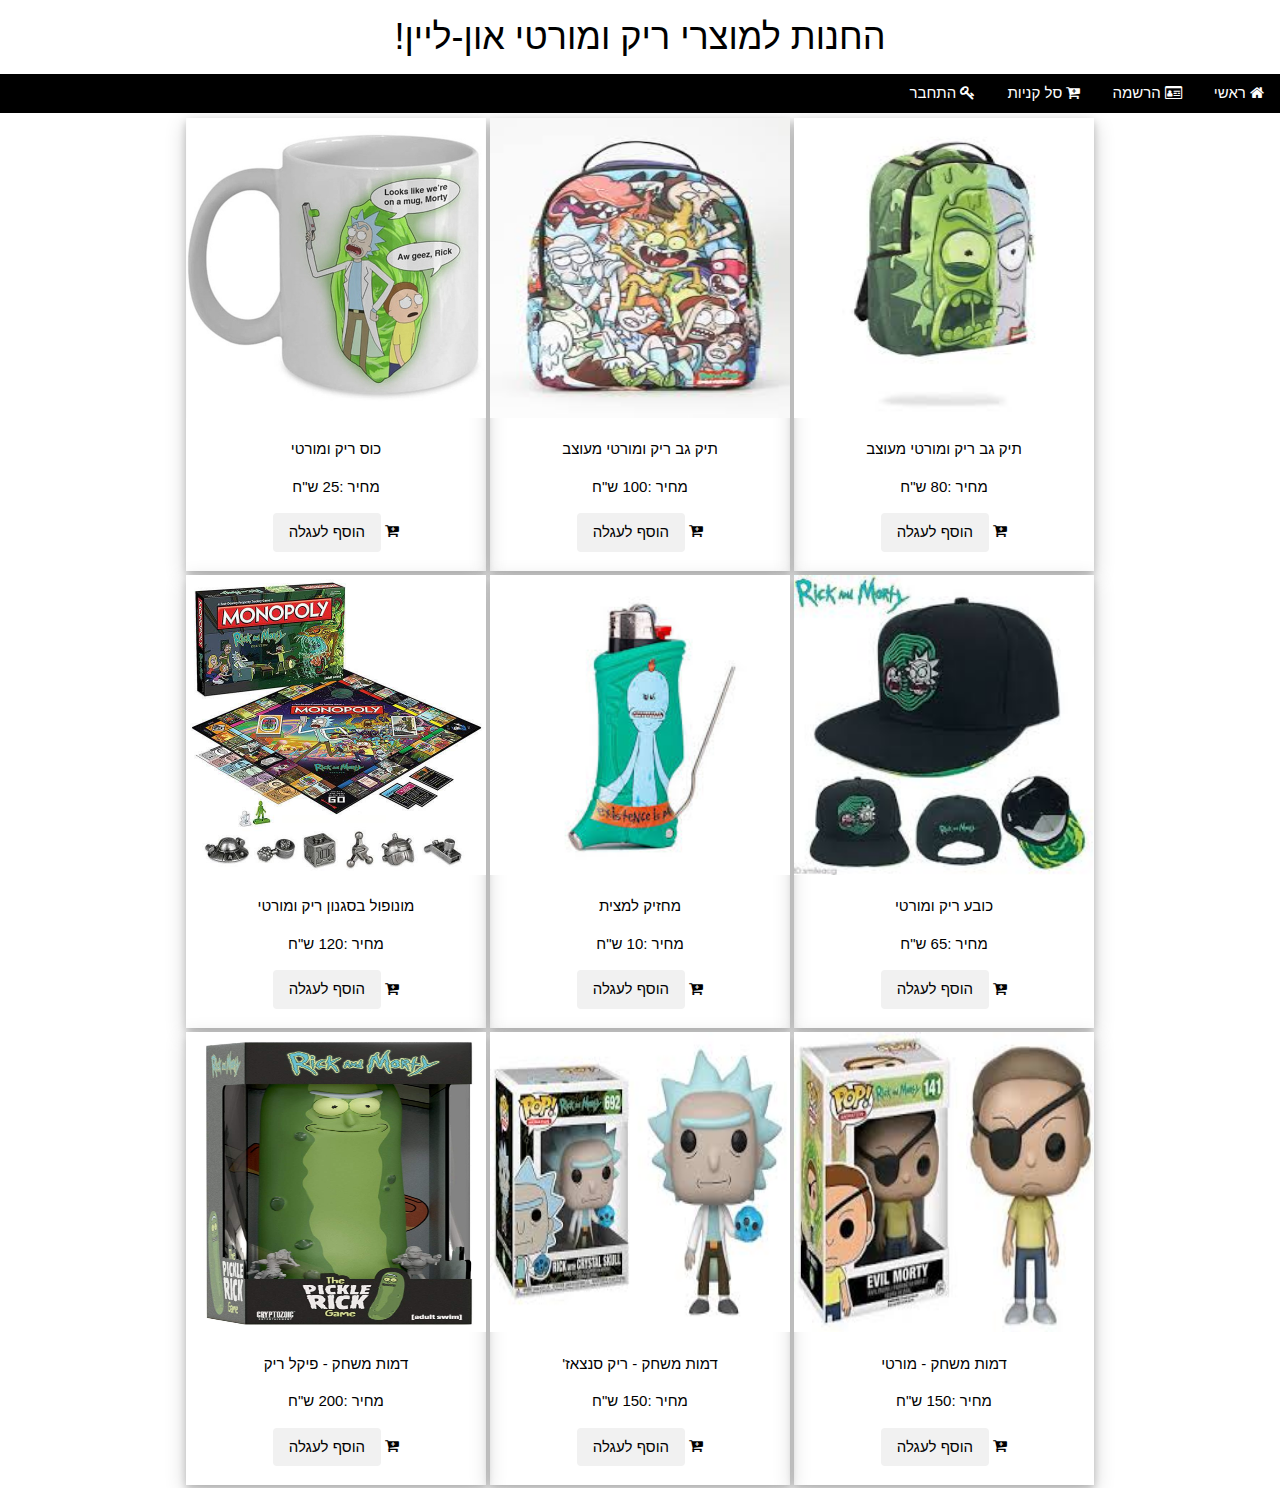
<file: index.html>
<!DOCTYPE html>
<html dir="rtl">
<head>
    <meta charset='utf-8'>
    <meta http-equiv='X-UA-Compatible' content='IE=edge'>
    <title>Shop</title>
    <meta name='viewport' content='width=device-width, initial-scale=1'>
    <link rel='stylesheet' type='text/css' media='screen' href='shop.css'>
    <link rel="stylesheet" href="https://cdnjs.cloudflare.com/ajax/libs/font-awesome/4.7.0/css/font-awesome.min.css">
    
    <script src="https://ajax.googleapis.com/ajax/libs/jquery/3.5.1/jquery.min.js"></script>
    <script src='main.js' class="errormsg"></script>
   
</head>
<body>
    <header>
    <h1>החנות למוצרי ריק ומורטי און-ליין!</h1>
    
    <div class="w3-bar w3-black">
        <a href="index.html" class="w3-bar-item w3-button"><i class="fa fa-home" aria-hidden="true"></i>  ראשי</a>
        <a href="signup.html" class="w3-bar-item w3-button" id='navsignup'><i class="fa fa-id-card-o" aria-hidden="true"></i>  הרשמה</a>
        <a href="cart.html" class="w3-bar-item w3-button"><i class="fa fa-cart-plus" aria-hidden="true"></i>  סל קניות</a>
        <a href="#" class="w3-bar-item w3-button" onclick="showlogin()" id="log"><i class="fa fa-key" aria-hidden="true" onclick="showlogin()"></i>  התחבר</a>
        <span id="fastlogin" class="w3-left w3-padding-4 w3-padding-left"></span>
    </div>
    <div id="loginmsg" class="errormsg"></div>

</header>
<table class="table-center">
    <tr>
        <td>
            <div class="w3-card-4">
                <img src="img/bag.jpeg" alt="bag" class='img-card'></img>
                <div class="w3-container w3-center">
                  <p>תיק גב ריק ומורטי מעוצב</p>
                  <p id='price'>מחיר :80 ש"ח</p>
                  <p>
                      <i class="fa fa-cart-plus" aria-hidden="true"></i>
                      <input type="button" class='w3-button w3-round' value="הוסף לעגלה" onclick="addItem(0)"/>
                    </p>
                </div>
        </td>
        <td>
            <div class="w3-card-4">
                <img src="img/bag2.jpeg" alt="bag2" class='img-card'></img>
                <div class="w3-container w3-center">
                    <p>תיק גב ריק ומורטי מעוצב</p>
                    <p id='price'>מחיר :100 ש"ח</p>
                    <p>
                        <i class="fa fa-cart-plus" aria-hidden="true"></i>
                        <input type="button" class='w3-button w3-round' value="הוסף לעגלה" onclick="addItem(1)"/>
                      </p>
                </div>
        </td>
        <td>
            <div class="w3-card-4">
                <img src="img/cup.jpg" alt="cup" class='img-card'></img>
                <div class="w3-container w3-center">
                    <p>כוס ריק ומורטי </p>
                    <p id='price'>מחיר :25 ש"ח</p>
                    <p>
                        <i class="fa fa-cart-plus" aria-hidden="true"></i>
                        <input type="button" class='w3-button w3-round' value="הוסף לעגלה" onclick="addItem(2)"/>
                      </p>
                </div>
        </td>
    </tr>
    <tr>
        <td>
            <div class="w3-card-4">
                <img src="img/hat.jpeg" alt="hat" class='img-card'></img>
                <div class="w3-container w3-center">
                    <p>כובע ריק ומורטי</p>
                    <p id='price'>מחיר :65 ש"ח</p>
                    <p>
                        <i class="fa fa-cart-plus" aria-hidden="true"></i>
                        <input type="button" class='w3-button w3-round' value="הוסף לעגלה" onclick="addItem(3)"/>
                      </p>
                </div>
        </td>
        <td>
            <div class="w3-card-4">
                <img src="img/lighter-case.jpeg" alt="lighter-case" class='img-card'></img>
                <div class="w3-container w3-center">
                    <p>מחזיק למצית</p>
                    <p id='price'>מחיר :10 ש"ח</p>
                    <p>
                        <i class="fa fa-cart-plus" aria-hidden="true"></i>
                        <input type="button" class='w3-button w3-round' value="הוסף לעגלה" onclick="addItem(4)"/>
                      </p>
                </div>
        </td>
        <td>
            <div class="w3-card-4">
                <img src="img/monopol.jpg" alt="monopol" class='img-card'></img>
                <div class="w3-container w3-center">
                    <p>מונופול בסגנון ריק ומורטי</p>
                    <p id='price'>מחיר :120 ש"ח</p>
                    <p>
                        <i class="fa fa-cart-plus" aria-hidden="true"></i>
                        <input type="button" class='w3-button w3-round' value="הוסף לעגלה" onclick="addItem(5)"/>
                      </p>
                </div>
        </td>
    </tr>
    <tr>
        <td>
            <div class="w3-card-4">
                <img src="img/morty-figuer.jpeg" alt="morty" class='img-card'></img>
                <div class="w3-container w3-center">
                    <p>דמות משחק - מורטי</p>
                    <p id='price'>מחיר :150 ש"ח</p>
                    <p>
                        <i class="fa fa-cart-plus" aria-hidden="true"></i>
                        <input type="button" class='w3-button w3-round' value="הוסף לעגלה" onclick="addItem(6)" />
                      </p>
                   
                </div>
        </td>
        <td>
            <div class="w3-card-4">
                <img src="img/rick-figure.jpeg" alt="rick" class='img-card'></img>
                <div class="w3-container w3-center">
                    <p>דמות משחק - ריק סנצאז'</p>
                    <p id='price'>מחיר :150 ש"ח</p>
                    <p>
                        <i class="fa fa-cart-plus" aria-hidden="true"></i>
                        <input type="button" class='w3-button w3-round' value="הוסף לעגלה" onclick="addItem(7)" />
                      </p>
                </div>
        </td>
        <td>
            <div class="w3-card-4"> 
                <img src="img/pickle-rick-game.jpg" alt="pickle-rick" class='img-card'></img>
                <div class="w3-container w3-center">
                    <p>דמות משחק - פיקל ריק</p>
                    <p id='price'>מחיר :200 ש"ח</p>
                    <p>
                        <i class="fa fa-cart-plus" aria-hidden="true"></i>
                        <input type="button" class='w3-button w3-round' value="הוסף לעגלה" onclick="addItem(8)" />
                      </p>
                </div>
        </td>
    </tr>
</table>


</body>
</html>
</file>
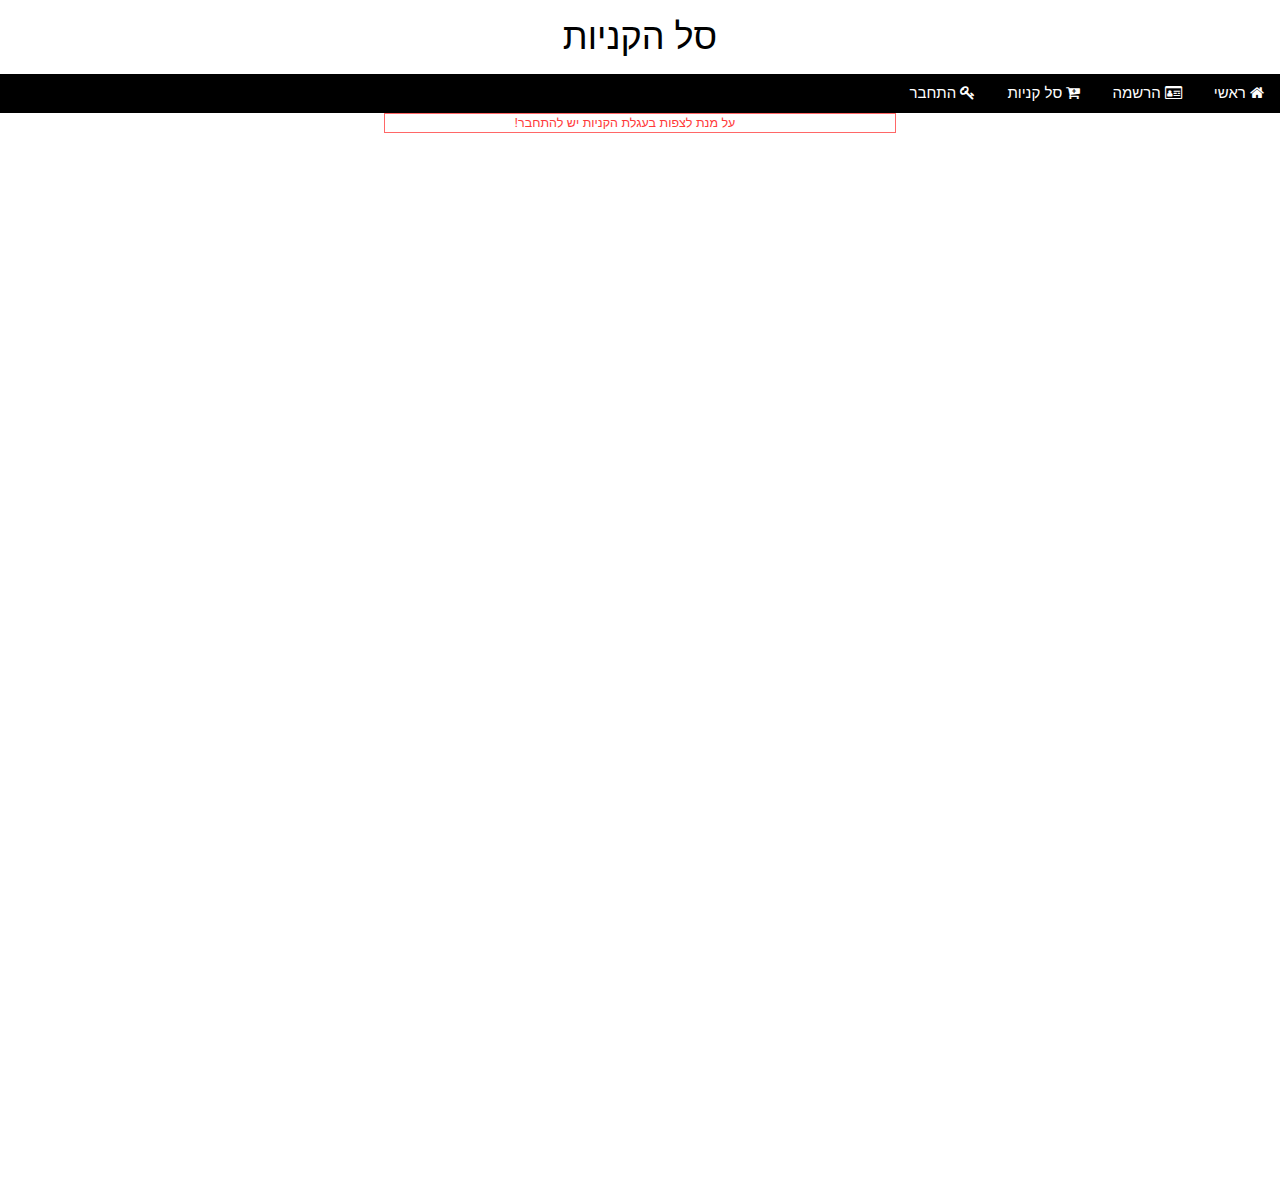
<file: cart.html>
<!DOCTYPE html>
<html dir="rtl">
<head>
    <meta charset='utf-8'>
    <meta http-equiv='X-UA-Compatible' content='IE=edge'>
    <title>Shop</title>
    <meta name='viewport' content='width=device-width, initial-scale=1'>
    <link rel='stylesheet' type='text/css' media='screen' href='shop.css'>
    <link rel="stylesheet" href="https://cdnjs.cloudflare.com/ajax/libs/font-awesome/4.7.0/css/font-awesome.min.css">
    
    <script src="https://ajax.googleapis.com/ajax/libs/jquery/3.5.1/jquery.min.js"></script>
    <script src='main.js'></script>
   
</head>
<body>
    <header>
    <h1>סל הקניות</h1>
    
    <div class="w3-bar w3-black">
        <a href="index.html" class="w3-bar-item w3-button"><i class="fa fa-home" aria-hidden="true"></i>  ראשי</a>
        <a href="signup.html" class="w3-bar-item w3-button" id='navsignup'><i class="fa fa-id-card-o" aria-hidden="true"></i>  הרשמה</a>
        <a href="cart.html" class="w3-bar-item w3-button"><i class="fa fa-cart-plus" aria-hidden="true"></i>  סל קניות</a>
        <a href="#" class="w3-bar-item w3-button" onclick="showlogin()" id="log"><i class="fa fa-key" aria-hidden="true" onclick="showlogin()"></i>  התחבר</a>
        <span id="fastlogin" class="w3-left w3-padding-4 w3-padding-left"></span>
    </div>
    <div id="loginmsg" class="errormsg"></div>
</header>



<aside style="width:35%;" class='w3-right'>
    <div id="myProductsDiv" style="overflow-y:scroll; visibility:hidden;height:600px">

    </div>
</aside>


<section style="width:65%" class="w3-left">
    <div style="overflow-y:scroll; visibility:hidden;height:600px" id="productsDiv">
       
        <table id="productsTable" class="table-center">
            <tr>
                <td>
                    <div class="w3-card-4">
                        <img src="img/bag.jpeg" alt="bag" class='mini-img-card'></img>
                        <div class="w3-container w3-center">
                          <p>תיק גב ריק ומורטי מעוצב</p>
                          <p id='price'>מחיר :80 ש"ח</p>
                          <p>
                              <i class="fa fa-cart-plus" aria-hidden="true"></i>
                              <input type="button" class='w3-button w3-round' value="הוסף לעגלה"  onclick="addItem(0)"/>
                            </p>
                        </div>
                </td>
                <td>
                    <div class="w3-card-4">
                        <img src="img/bag2.jpeg" alt="bag2" class='mini-img-card'></img>
                        <div class="w3-container w3-center">
                            <p>תיק גב ריק ומורטי מעוצב</p>
                            <p id='price'>מחיר :100 ש"ח</p>
                            <p>
                                <i class="fa fa-cart-plus" aria-hidden="true"></i>
                                <input type="button" class='w3-button w3-round' value="הוסף לעגלה" onclick="addItem(1)" />
                              </p>
                        </div>
                </td>
                <td>
                    <div class="w3-card-4">
                        <img src="img/cup.jpg" alt="cup" class='mini-img-card'></img>
                        <div class="w3-container w3-center">
                            <p>כוס ריק ומורטי </p>
                            <p id='price'>מחיר :25 ש"ח</p>
                            <p>
                                <i class="fa fa-cart-plus" aria-hidden="true"></i>
                                <input type="button" class='w3-button w3-round' value="הוסף לעגלה" onclick="addItem(2)"/>
                              </p>
                        </div>
                </td>
            </tr>
            <tr>
                <td>
                    <div class="w3-card-4">
                        <img src="img/hat.jpeg" alt="hat" class='mini-img-card'></img>
                        <div class="w3-container w3-center">
                            <p>כובע ריק ומורטי</p>
                            <p id='price'>מחיר :65 ש"ח</p>
                            <p>
                                <i class="fa fa-cart-plus" aria-hidden="true"></i>
                                <input type="button" class='w3-button w3-round' value="הוסף לעגלה" onclick="addItem(3)"/>
                              </p>
                        </div>
                </td>
                <td>
                    <div class="w3-card-4">
                        <img src="img/lighter-case.jpeg" alt="lighter-case" class='mini-img-card'></img>
                        <div class="w3-container w3-center">
                            <p>מחזיק למצית</p>
                            <p id='price'>מחיר :10 ש"ח</p>
                            <p>
                                <i class="fa fa-cart-plus" aria-hidden="true"></i>
                                <input type="button" class='w3-button w3-round' value="הוסף לעגלה" onclick="addItem(4)" />
                              </p>
                        </div>
                </td>
                <td>
                    <div class="w3-card-4">
                        <img src="img/monopol.jpg" alt="monopol" class='mini-img-card'></img>
                        <div class="w3-container w3-center">
                            <p>מונופול בסגנון ריק ומורטי</p>
                            <p id='price'>מחיר :120 ש"ח</p>
                            <p>
                                <i class="fa fa-cart-plus" aria-hidden="true"></i>
                                <input type="button" class='w3-button w3-round' value="הוסף לעגלה" onclick="addItem(5)" />
                              </p>
                        </div>
                </td>
            </tr>
            <tr>
                <td>
                    <div class="w3-card-4">
                        <img src="img/morty-figuer.jpeg" alt="morty" class='mini-img-card'></img>
                        <div class="w3-container w3-center">
                            <p>דמות משחק - מורטי</p>
                            <p id='price'>מחיר :150 ש"ח</p>
                            <p>
                                <i class="fa fa-cart-plus" aria-hidden="true"></i>
                                <input type="button" class='w3-button w3-round' value="הוסף לעגלה" onclick="addItem(6)" />
                              </p>
                           
                        </div>
                </td>
                <td>
                    <div class="w3-card-4">
                        <img src="img/rick-figure.jpeg" alt="rick" class='mini-img-card'></img>
                        <div class="w3-container w3-center">
                            <p>דמות משחק - ריק סנצאז'</p>
                            <p id='price'>מחיר :150 ש"ח</p>
                            <p>
                                <i class="fa fa-cart-plus" aria-hidden="true"></i>
                                <input type="button" class='w3-button w3-round' value="הוסף לעגלה" onclick="addItem(7)"/>
                              </p>
                        </div>
                </td>
                <td>
                    <div class="w3-card-4"> 
                        <img src="img/pickle-rick-game.jpg" alt="pickle-rick" class='mini-img-card'></img>
                        <div class="w3-container w3-center">
                            <p>דמות משחק - פיקל ריק</p>
                            <p id='price'>מחיר :200 ש"ח</p>
                            <p>
                                <i class="fa fa-cart-plus" aria-hidden="true"></i>
                                <input type="button" class='w3-button w3-round' value="הוסף לעגלה" onclick="addItem(8)" />
                              </p>
                        </div>
                </td>
            </tr>
        </table>
    </div>
    
</section>

<footer class="w3-container-buttomright">
    <div style="display:inline-flex;visibility: hidden;" id="footerpay">

<!-- pay-->
<div id="paymsg" class="errormsg" style="padding-top: 10px;"></div>
<table class="w3-table-all">
    <tr>
        <td colspan="2" style="text-align: center; font-style:oblique;font-size: large;"><b>הזן פרטים</b></td>
    </tr>
    <tr>
        <td>
            מספר כרטיס:
        </td>
        <td> 
            <input type="number" id="cardnum" class="w3-input">
        </td>
    </tr>
    <tr>
        <td>
            מספר ת"ז של בעל הכרטיס:
        </td>
        <td> 
            <input type="number" id="numid" class="w3-input">
        </td>
    </tr>
    <tr>
    <td>
        תאריך תפוגה:
    </td>
    <td>
        <input type="date" id="date" class="w3-input">
    </td>
</tr>
<tr>
    <td>
        שלוש ספרות בגב הכרטיס:
    </td>
    <td>
        <input type="number" id="backcard" class="w3-input">
    </td>
</tr>
<tr>
    <td>
        מספר טלפון:
    </td>
    <td id="phone">
        <input type="number" id="phonenum" class="w3-input">
    </td>
</tr>
<tr>
    <td>
        הסכום לתשלום:
    </td>
    <th id="showamont">
       
    </th>
</tr>
<tr>
    <td colspan="2" style="text-align: center;" class="td-border">
        <input type="button" onclick="pay()"  value="בצע תשלום" class="w3-button w3-white w3-border w3-round" >
    </td>
</tr>
</table>
    </div>
</footer>

</body>
</html>
</file>
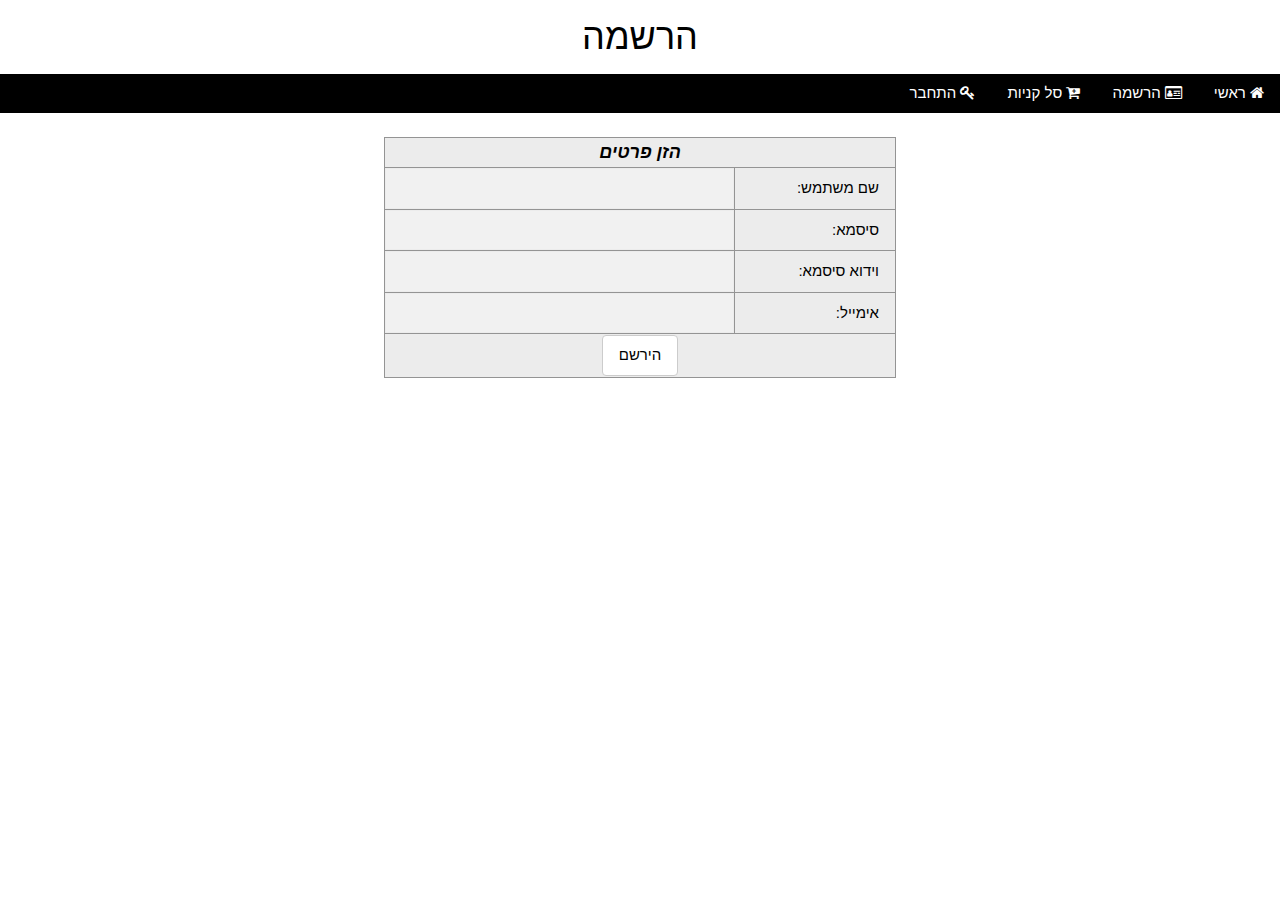
<file: signup.html>
<!DOCTYPE html>
<html dir="rtl">
<head>
    <meta charset='utf-8'>
    <meta http-equiv='X-UA-Compatible' content='IE=edge'>
    <title>Shop</title>
    <meta name='viewport' content='width=device-width, initial-scale=1'>
    <link rel='stylesheet' type='text/css' media='screen' href='shop.css'>
    <link rel="stylesheet" href="https://cdnjs.cloudflare.com/ajax/libs/font-awesome/4.7.0/css/font-awesome.min.css">
    
    <script src="https://ajax.googleapis.com/ajax/libs/jquery/3.5.1/jquery.min.js"></script>
    <script src='main.js'></script>
   
</head>
<body>
    <header>
    <h1>הרשמה</h1>
    
    <div class="w3-bar w3-black">
        <a href="index.html" class="w3-bar-item w3-button"><i class="fa fa-home" aria-hidden="true"></i>  ראשי</a>
        <a href="signup.html" class="w3-bar-item w3-button"><i class="fa fa-id-card-o" aria-hidden="true"></i>  הרשמה</a>
        <a href="cart.html" class="w3-bar-item w3-button"><i class="fa fa-cart-plus" aria-hidden="true"></i>  סל קניות</a>
        <a href="#" class="w3-bar-item w3-button" onclick="showlogin()" id="log"><i class="fa fa-key" aria-hidden="true" onclick="showlogin()"></i>  התחבר</a>
        <span id="fastlogin" class="w3-left w3-padding-4 w3-padding-left"></span>
    </div>
    <div id="loginmsg" class="errormsg"></div>
</header>
    <br />
<!-- Sign up table-->
    <table class="signup">
        <tr>
            <td colspan="2" style="text-align: center; font-style:oblique;font-size: large;" class="td-border"><b>הזן פרטים</b></td>
        </tr>
        <tr>
            <td class="td-border w3-padding-right">
                שם משתמש:
            </td>
            <td class="td-border"> 
                <input type="text" id="username" class="w3-input">
            </td>
        </tr>
        <tr>
        <td class="td-border w3-padding-right">
            סיסמא:
        </td>
        <td class="td-border ">
            <input type="password" id="password" class="w3-input">
        </td>
    </tr>
    <tr>
        <td class="td-border w3-padding-right">
            וידוא סיסמא:
        </td>
        <td class="td-border">
            <input type="password" id="checkpassword" class="w3-input">
        </td>
    </tr>
    <tr>
        <td class="td-border w3-padding-right">
            אימייל:
        </td>
        <td class="td-border ">
            <input type="email" id="emailAdd" class="w3-input">
        </td>
    </tr>
    <tr>
        <td colspan="2" style="text-align: center;" class="td-border">
            <input type="button" onclick="signUp()" id="signbtn" value="הירשם" class="w3-button w3-white w3-border w3-round" >
        </td>
    </tr>
    </table>
    
    <br />
    <div id="signupmsg" class="errormsg"></div>

    
    </body>
    </html>
</file>
<file: shop.css>
.price{font-style: italic;}
.img-card{width:300px;height:300px; text-align: center;}
.mini-img-card{width:100px;height:100px; text-align: center;}
#myProductsTable td img{width:30px;height:30x; text-align: center; }
h1 {text-align: center;}

/* Full-width input fields */
input[type=text], input[type=password],input[type=email] {
    display: inline-block;
    border: none;
    background: #f1f1f1;
  }
  
  input[type=text]:focus, input[type=password]:focus ,input[type=email]:focus{
    background-color: #ddd;
    outline: none;
  }
  
  hr {
    border: 1px solid #f1f1f1;
    margin-bottom: 25px;
  } 
  
  /* Set a style for all buttons */
  button {
    background-color: #4CAF50;
    color: white;
    padding: 8px 16px;
    margin: 8px 0;
    border: 1px solid;
    border-color: #444;
    cursor: pointer;
    width: 100%;
    opacity: 0.9;
  }
  
  button:hover {
    opacity:1;
  }

  .errormsg {visibility: hidden;font-size: smaller; color: rgb(255, 57, 57);padding-right: 30px; width:40%;margin-left: auto;margin-right: auto; margin-top: auto; border: 1px solid rgb(255, 103, 103)}
  .signup{border-collapse:collapse;border-spacing:1;width:40%;display:table; text-align: right;  margin-left: auto; margin-right: auto;border:1px solid #444;background-color: #ececec;}
  .table-center {  margin-left: auto;margin-right: auto; margin-top: auto;}
  .td-border {border:1px solid rgb(148, 148, 148) }
/*---------------------------------------------------------------------------------------/
/ start w3.css 
/---------------------------------------------------------------------------------------*/

/* W3.CSS 2.99 Mar 2017 by Jan Egil and Borge Refsnes */
html{box-sizing:border-box}*,*:before,*:after{box-sizing:inherit}
/* Extract from normalize.css by Nicolas Gallagher and Jonathan Neal git.io/normalize */
html{-ms-text-size-adjust:100%;-webkit-text-size-adjust:100%}body{margin:0; text-align: center; }
article,aside,details,figcaption,figure,footer,header,main,menu,nav,section,summary{display:block}
audio,canvas,progress,video{display:inline-block}progress{vertical-align:baseline}
audio:not([controls]){display:none;height:0}[hidden],template{display:none}
a{background-color:transparent;-webkit-text-decoration-skip:objects}
a:active,a:hover{outline-width:0}abbr[title]{border-bottom:none;text-decoration:underline;text-decoration:underline dotted}
dfn{font-style:italic}mark{background:#ff0;color:#000}
small{font-size:80%}sub,sup{font-size:75%;line-height:0;position:relative;vertical-align:baseline}
sub{bottom:-0.25em}sup{top:-0.5em}figure{margin:1em 40px}
img{border-style:none}svg:not(:root){overflow:hidden} 
code,kbd,pre,samp{font-family:monospace,monospace;font-size:1em}
hr{box-sizing:content-box;height:0;overflow:visible}
button,input,select,textarea{font:inherit;margin:0}optgroup{font-weight:bold}
button,input{overflow:visible}button,select{text-transform:none}
button,html [type=button],[type=reset],[type=submit]{-webkit-appearance:button}
button::-moz-focus-inner, [type=button]::-moz-focus-inner, [type=reset]::-moz-focus-inner, [type=submit]::-moz-focus-inner{border-style:none;padding:0}
button:-moz-focusring, [type=button]:-moz-focusring, [type=reset]:-moz-focusring, [type=submit]:-moz-focusring{outline:1px dotted ButtonText}
fieldset{border:1px solid #c0c0c0;margin:0 2px;padding:.35em .625em .75em}
legend{color:inherit;display:table;max-width:100%;padding:0;white-space:normal}textarea{overflow:auto}
[type=checkbox],[type=radio]{padding:0}
[type=number]::-webkit-inner-spin-button,[type=number]::-webkit-outer-spin-button{height:auto}
[type=search]{-webkit-appearance:textfield;outline-offset:-2px}
[type=search]::-webkit-search-cancel-button,[type=search]::-webkit-search-decoration{-webkit-appearance:none}
::-webkit-input-placeholder{color:inherit;opacity:0.54}
::-webkit-file-upload-button{-webkit-appearance:button;font:inherit}
/* End extract */
html,body{font-family:Verdana,sans-serif;font-size:15px;line-height:1.5; text-align: center;}html{overflow-x:hidden}
h1,h2,h3,h4,h5,h6,.w3-slim,.w3-wide{font-family:"Segoe UI",Arial,sans-serif}
h1{font-size:36px}h2{font-size:30px}h3{font-size:24px}h4{font-size:20px}h5{font-size:18px}h6{font-size:16px}
.w3-serif{font-family:"Times New Roman",Times,serif}
h1,h2,h3,h4,h5,h6{font-weight:400;margin:10px 0}.w3-wide{letter-spacing:4px}
h1 a,h2 a,h3 a,h4 a,h5 a,h6 a{font-weight:inherit}
hr{border:0;border-top:1px solid #eee;margin:20px 0}
img{margin-bottom:-5px}a{color:inherit}
.w3-image{max-width:100%;height:auto}
.w3-table,.w3-table-all{border-collapse:collapse;border-spacing:0;width:100%;display:table}
.w3-table-all{border:1px solid #ccc}
.w3-bordered tr,.w3-table-all tr{border-bottom:1px solid #ddd}
.w3-striped tbody tr:nth-child(even){background-color:#f1f1f1}
.w3-table-all tr:nth-child(odd){background-color:#fff}
.w3-table-all tr:nth-child(even){background-color:#f1f1f1}
.w3-hoverable tbody tr:hover,.w3-ul.w3-hoverable li:hover{background-color:#ccc}
.w3-centered tr th,.w3-centered tr td{text-align:center; vertical-align:middle}
.w3-table td,.w3-table th,.w3-table-all td,.w3-table-all th{padding:8px 8px;display:table-cell;text-align:center;vertical-align:top}
.w3-table th:first-child,.w3-table td:first-child,.w3-table-all th:first-child,.w3-table-all td:first-child{padding-left:16px}
.w3-btn,.w3-btn-block,.w3-button{border:none;display:inline-block;outline:0;padding:6px 16px;vertical-align:middle;overflow:hidden;text-decoration:none!important;color:#fff;background-color:#000;text-align:center;cursor:pointer;white-space:nowrap}
.w3-btn:hover,.w3-btn-block:hover,.w3-btn-floating:hover,.w3-btn-floating-large:hover{box-shadow:0 8px 16px 0 rgba(0,0,0,0.2),0 6px 20px 0 rgba(0,0,0,0.19)}
.w3-button{color:#000;background-color:#f1f1f1;padding:8px 16px}.w3-button:hover{color:#000!important;background-color:#ccc!important}
.w3-btn,.w3-btn-floating,.w3-btn-floating-large,.w3-closenav,.w3-opennav,.w3-btn-block,.w3-button{-webkit-touch-callout:none;-webkit-user-select:none;-khtml-user-select:none;-moz-user-select:none;-ms-user-select:none;user-select:none}   
.w3-btn-floating,.w3-btn-floating-large{display:inline-block;text-align:center;color:#fff;background-color:#000;position:relative;overflow:hidden;z-index:1;padding:0;border-radius:50%;cursor:pointer;font-size:24px}
.w3-btn-floating{width:40px;height:40px;line-height:40px}.w3-btn-floating-large{width:56px;height:56px;line-height:56px}
.w3-disabled,.w3-btn:disabled,.w3-button:disabled,.w3-btn-floating:disabled,.w3-btn-floating-large:disabled{cursor:not-allowed;opacity:0.3}.w3-disabled *,:disabled *{pointer-events:none}
.w3-btn.w3-disabled:hover,.w3-btn-block.w3-disabled:hover,.w3-btn:disabled:hover,.w3-btn-floating.w3-disabled:hover,.w3-btn-floating:disabled:hover,
.w3-btn-floating-large.w3-disabled:hover,.w3-btn-floating-large:disabled:hover{box-shadow:none}
.w3-btn-group .w3-btn{float:left}.w3-btn-block{width:100%}
.w3-btn-bar .w3-btn{box-shadow:none;background-color:inherit;color:inherit;float:left}.w3-btn-bar .w3-btn:hover{background-color:#ccc}
.w3-badge,.w3-tag,.w3-sign{background-color:#000;color:#fff;display:inline-block;padding-left:8px;padding-right:8px;text-align:center}
.w3-badge{border-radius:50%}
ul.w3-ul{list-style-type:none;padding:0;margin:0}ul.w3-ul li{padding:6px 2px 6px 16px;border-bottom:1px solid #ddd}ul.w3-ul li:last-child{border-bottom:none}
.w3-tooltip,.w3-display-container{position:relative}.w3-tooltip .w3-text{display:none}.w3-tooltip:hover .w3-text{display:inline-block}
.w3-navbar{list-style-type:none;margin:0;padding:0;overflow:hidden}
.w3-navbar li{float:right}.w3-navbar li a,.w3-navitem,.w3-navbar li .w3-btn,.w3-navbar li .w3-input{display:block;padding:8px 16px}.w3-navbar li .w3-btn,.w3-navbar li .w3-input{border:none;outline:none;width:100%}
.w3-navbar li a:hover{color:#000;background-color:#ccc}
.w3-navbar .w3-dropdown-hover,.w3-navbar .w3-dropdown-click{position:static}
.w3-navbar .w3-dropdown-hover:hover,.w3-navbar .w3-dropdown-hover:first-child,.w3-navbar .w3-dropdown-click:hover{background-color:#ccc;color:#000}
.w3-navbar a,.w3-topnav a,.w3-sidenav a,.w3-dropdown-content a,.w3-accordion-content a,.w3-dropnav a,.w3-navblock a{text-decoration:none!important}
.w3-navbar .w3-opennav.w3-right{float:right!important}.w3-topnav{padding:8px 8px}
.w3-navblock .w3-dropdown-hover:hover,.w3-navblock .w3-dropdown-hover:first-child,.w3-navblock .w3-dropdown-click:hover{background-color:#ccc;color:#000}
.w3-navblock .w3-dropdown-hover,.w3-navblock .w3-dropdown-click{width:100%}.w3-navblock .w3-dropdown-hover .w3-dropdown-content,.w3-navblock .w3-dropdown-click .w3-dropdown-content{min-width:100%}
.w3-topnav a{padding:0 8px;border-bottom:3px solid transparent;-webkit-transition:border-bottom .25s;transition:border-bottom .25s}
.w3-topnav a:hover{border-bottom:3px solid #fff}.w3-topnav .w3-dropdown-hover a{border-bottom:0}
.w3-opennav,.w3-closenav{color:inherit}.w3-opennav:hover,.w3-closenav:hover{cursor:pointer;opacity:0.8}
.w3-btn,.w3-btn-floating,.w3-dropnav a,.w3-btn-floating-large,.w3-btn-block, .w3-navbar a,.w3-navblock a,.w3-sidenav a,.w3-pagination li a,.w3-hoverable tbody tr,.w3-hoverable li,
.w3-accordion-content a,.w3-dropdown-content a,.w3-dropdown-click:hover,.w3-dropdown-hover:hover,.w3-opennav,.w3-closenav,.w3-closebtn,*[class*="w3-hover-"]
{-webkit-transition:background-color .25s,color .15s,box-shadow .25s,opacity 0.25s,filter 0.25s,border 0.15s;transition:background-color .25s,color .15s,box-shadow .15s,opacity .25s,filter .25s,border .15s}
.w3-ripple:active{opacity:0.5}.w3-ripple{-webkit-transition:opacity 0s;transition:opacity 0s}
.w3-sidenav,.w3-sidebar{height:100%;width:200px;background-color:#fff;position:fixed!important;z-index:1;overflow:auto}
.w3-sidenav a,.w3-navblock a{padding:4px 2px 4px 16px}.w3-sidenav a:hover,.w3-navblock a:hover{background-color:#ccc;color:#000}.w3-sidenav a,.w3-dropnav a,.w3-navblock a{display:block}
.w3-sidenav .w3-dropdown-hover:hover,.w3-sidenav .w3-dropdown-hover:first-child,.w3-sidenav .w3-dropdown-click:hover,.w3-dropnav a:hover{background-color:#ccc;color:#000}
.w3-sidenav .w3-dropdown-hover,.w3-sidenav .w3-dropdown-click,.w3-bar-block .w3-dropdown-hover,.w3-bar-block .w3-dropdown-click{width:100%}
.w3-sidenav .w3-dropdown-hover .w3-dropdown-content,.w3-sidenav .w3-dropdown-click .w3-dropdown-content,.w3-bar-block .w3-dropdown-hover .w3-dropdown-content,.w3-bar-block .w3-dropdown-click .w3-dropdown-content{min-width:100%}
.w3-bar-block .w3-dropdown-hover .w3-button,.w3-bar-block .w3-dropdown-click .w3-button{width:100%;text-align:right;background-color:inherit;color:inherit;padding:6px 2px 6px 16px}
.w3-main,#main{transition:margin-left .4s}
.w3-modal{z-index:3;display:none;padding-top:100px;position:fixed;left:0;top:0;width:100%;height:100%;overflow:auto;background-color:rgb(0,0,0);background-color:rgba(0,0,0,0.4)}
.w3-modal-content{margin:auto;background-color:#fff;position:relative;padding:0;outline:0;width:600px}.w3-closebtn{text-decoration:none;float:right;font-size:24px;font-weight:bold;color:inherit}
.w3-closebtn:hover,.w3-closebtn:focus{color:#000;text-decoration:none;cursor:pointer}
.w3-pagination{display:inline-block;padding:0;margin:0}.w3-pagination li{display:inline}
.w3-pagination li a{text-decoration:none;color:#000;float:left;padding:8px 16px}
.w3-pagination li a:hover{background-color:#ccc}
.w3-input-group,.w3-group{margin-top:24px;margin-bottom:24px}
.w3-input{padding:8px;display:block;border:none;border-bottom:1px solid #808080;width:100%}
.w3-label{color:#009688}.w3-input:not(:valid)~.w3-validate{color:#f44336}
.w3-select{padding:9px 0;width:100%;color:#000;border:1px solid transparent;border-bottom:1px solid #009688}
.w3-select select:focus{color:#000;border:1px solid #009688}.w3-select option[disabled]{color:#009688}
.w3-dropdown-click,.w3-dropdown-hover{position:relative;display:inline-block;cursor:pointer}
.w3-dropdown-hover:hover .w3-dropdown-content{display:block;z-index:1}
.w3-dropdown-hover:first-child,.w3-dropdown-click:hover{background-color:#ccc;color:#000}
.w3-dropdown-hover:hover > .w3-button:first-child,.w3-dropdown-click:hover > .w3-button:first-child{background-color:#ccc;color:#000}
.w3-dropdown-content{cursor:auto;color:#000;background-color:#fff;display:none;position:absolute;min-width:160px;margin:0;padding:0}
.w3-dropdown-content a{padding:6px 16px;display:block}
.w3-dropdown-content a:hover{background-color:#ccc}
.w3-accordion{width:100%;cursor:pointer}
.w3-accordion-content{cursor:auto;display:none;position:relative;width:100%;margin:0;padding:0}
.w3-accordion-content a{padding:6px 16px;display:block}.w3-accordion-content a:hover{background-color:#ccc}
.w3-progress-container{width:100%;height:1.5em;position:relative;background-color:#f1f1f1}
.w3-progressbar{background-color:#757575;height:100%;position:absolute;line-height:inherit}
input[type=checkbox].w3-check,input[type=radio].w3-radio{width:24px;height:24px;position:relative;top:6px}
input[type=checkbox].w3-check:checked+.w3-validate,input[type=radio].w3-radio:checked+.w3-validate{color:#009688} 
input[type=checkbox].w3-check:disabled+.w3-validate,input[type=radio].w3-radio:disabled+.w3-validate{color:#aaa}
.w3-bar{width:100%;overflow:hidden}.w3-center .w3-bar{display:inline-block;width:auto}
.w3-bar .w3-bar-item{padding:8px 16px;float:right;background-color:inherit;color:inherit;width:auto;border:none;outline:none;display:block}
.w3-bar .w3-dropdown-hover,.w3-bar .w3-dropdown-click{position:static;float:right}
.w3-bar .w3-button{background-color:inherit;color:inherit;white-space:normal}
.w3-bar-block .w3-bar-item{width:100%;display:block;padding:8px 16px;text-align:right;background-color:inherit;color:inherit;border:none;outline:none;white-space:normal}
.w3-bar-block.w3-center .w3-bar-item{text-align:center}
.w3-block{display:block;width:100%}
.w3-responsive{overflow-x:auto}
.w3-container:after,.w3-container:before,.w3-panel:after,.w3-panel:before,.w3-row:after,.w3-row:before,.w3-row-padding:after,.w3-row-padding:before,.w3-cell-row:before,.w3-cell-row:after,
.w3-topnav:after,.w3-topnav:before,.w3-clear:after,.w3-clear:before,.w3-btn-group:before,.w3-btn-group:after,.w3-btn-bar:before,.w3-btn-bar:after,.w3-bar:before,.w3-bar:after
{content:"";display:table;clear:both}
.w3-col,.w3-half,.w3-third,.w3-twothird,.w3-threequarter,.w3-quarter{float:left;width:100%}
.w3-col.s1{width:8.33333%}
.w3-col.s2{width:16.66666%}
.w3-col.s3{width:24.99999%}
.w3-col.s4{width:33.33333%}
.w3-col.s5{width:41.66666%}
.w3-col.s6{width:49.99999%}
.w3-col.s7{width:58.33333%}
.w3-col.s8{width:66.66666%}
.w3-col.s9{width:74.99999%}
.w3-col.s10{width:83.33333%}
.w3-col.s11{width:91.66666%}
.w3-col.s12,.w3-half,.w3-third,.w3-twothird,.w3-threequarter,.w3-quarter{width:99.99999%}
@media (min-width:601px){
.w3-col.m1{width:8.33333%}
.w3-col.m2{width:16.66666%}
.w3-col.m3,.w3-quarter{width:24.99999%}
.w3-col.m4,.w3-third{width:33.33333%}
.w3-col.m5{width:41.66666%}
.w3-col.m6,.w3-half{width:49.99999%}
.w3-col.m7{width:58.33333%}
.w3-col.m8,.w3-twothird{width:66.66666%}
.w3-col.m9,.w3-threequarter{width:74.99999%}
.w3-col.m10{width:83.33333%}
.w3-col.m11{width:91.66666%}
.w3-col.m12{width:99.99999%}}
@media (min-width:993px){
.w3-col.l1{width:8.33333%}
.w3-col.l2{width:16.66666%}
.w3-col.l3,.w3-quarter{width:24.99999%}
.w3-col.l4,.w3-third{width:33.33333%}
.w3-col.l5{width:41.66666%}
.w3-col.l6,.w3-half{width:49.99999%}
.w3-col.l7{width:58.33333%}
.w3-col.l8,.w3-twothird{width:66.66666%}
.w3-col.l9,.w3-threequarter{width:74.99999%}
.w3-col.l10{width:83.33333%}
.w3-col.l11{width:91.66666%}
.w3-col.l12{width:99.99999%}}
.w3-content{max-width:980px;margin:auto}
.w3-rest{overflow:hidden}
.w3-layout-container,.w3-cell-row{display:table;width:100%}.w3-layout-row{display:table-row}.w3-layout-cell,.w3-layout-col,.w3-cell{display:table-cell}
.w3-layout-top,.w3-cell-top{vertical-align:top}.w3-layout-middle,.w3-cell-middle{vertical-align:middle}.w3-layout-bottom,.w3-cell-bottom{vertical-align:bottom}
.w3-hide{display:none!important}.w3-show-block,.w3-show{display:block!important}.w3-show-inline-block{display:inline-block!important}
@media (max-width:600px){.w3-modal-content{margin:0 10px;width:auto!important}.w3-modal{padding-top:30px}
.w3-topnav a{display:block}.w3-navbar li:not(.w3-opennav){float:none;width:100%!important}.w3-navbar li.w3-right{float:none!important}
.w3-topnav .w3-dropdown-hover .w3-dropdown-content,.w3-navbar .w3-dropdown-click .w3-dropdown-content,.w3-navbar .w3-dropdown-hover .w3-dropdown-content,.w3-dropdown-hover.w3-mobile .w3-dropdown-content,.w3-dropdown-click.w3-mobile .w3-dropdown-content{position:relative}	
.w3-topnav,.w3-navbar{text-align:center}.w3-hide-small{display:none!important}.w3-layout-col,.w3-mobile{display:block;width:100%!important}.w3-bar-item.w3-mobile,.w3-dropdown-hover.w3-mobile,.w3-dropdown-click.w3-mobile{text-align:center}
.w3-dropdown-hover.w3-mobile,.w3-dropdown-hover.w3-mobile .w3-btn,.w3-dropdown-hover.w3-mobile .w3-button,.w3-dropdown-click.w3-mobile,.w3-dropdown-click.w3-mobile .w3-btn,.w3-dropdown-click.w3-mobile .w3-button{width:100%}}
@media (max-width:768px){.w3-modal-content{width:500px}.w3-modal{padding-top:50px}}
@media (min-width:993px){.w3-modal-content{width:900px}.w3-hide-large{display:none!important}.w3-sidenav.w3-collapse,.w3-sidebar.w3-collapse{display:block!important}}
@media (max-width:992px) and (min-width:601px){.w3-hide-medium{display:none!important}}
@media (max-width:992px){.w3-sidenav.w3-collapse,.w3-sidebar.w3-collapse{display:none}.w3-main{margin-left:0!important;margin-right:0!important}}
.w3-top,.w3-bottom{position:fixed;width:100%;z-index:1}.w3-top{top:0}.w3-bottom{bottom:0}
.w3-overlay{position:fixed;display:none;width:100%;height:100%;top:0;left:0;right:0;bottom:0;background-color:rgba(0,0,0,0.5);z-index:2}
.w3-left{float:left!important}.w3-right{float:right!important}
.w3-tiny{font-size:10px!important}.w3-small{font-size:12px!important}
.w3-medium{font-size:15px!important}.w3-large{font-size:18px!important}
.w3-xlarge{font-size:24px!important}.w3-xxlarge{font-size:36px!important}
.w3-xxxlarge{font-size:48px!important}.w3-jumbo{font-size:64px!important}
.w3-vertical{word-break:break-all;line-height:1;text-align:center;width:0.6em}
.w3-left-align{text-align:left!important}.w3-right-align{text-align:right!important}
.w3-justify{text-align:justify!important}.w3-center{text-align:center!important}
.w3-display-topleft{position:absolute;left:0;top:0}.w3-display-topright{position:absolute;right:0;top:0}
.w3-display-bottomleft{position:absolute;left:0;bottom:0}.w3-display-bottomright{position:absolute;right:0;bottom:0}
.w3-display-middle{position:absolute;top:50%;left:50%;transform:translate(-50%,-50%);-ms-transform:translate(-50%,-50%)}
.w3-display-left{position:absolute;top:50%;left:0%;transform:translate(0%,-50%);-ms-transform:translate(-0%,-50%)}
.w3-display-right{position:absolute;top:50%;right:0%;transform:translate(0%,-50%);-ms-transform:translate(0%,-50%)}
.w3-display-topmiddle{position:absolute;left:50%;top:0;transform:translate(-50%,0%);-ms-transform:translate(-50%,0%)}
.w3-display-bottommiddle{position:absolute;left:50%;bottom:0;transform:translate(-50%,0%);-ms-transform:translate(-50%,0%)}
.w3-display-container:hover .w3-display-hover{display:block}.w3-display-container:hover span.w3-display-hover{display:inline-block}.w3-display-hover{display:none}
.w3-display-position{position:absolute}
.w3-circle{border-radius:50%!important}
.w3-round-small{border-radius:2px!important}.w3-round,.w3-round-medium{border-radius:4px!important}
.w3-round-large{border-radius:8px!important}.w3-round-xlarge{border-radius:16px!important}
.w3-round-xxlarge{border-radius:32px!important}.w3-round-jumbo{border-radius:64px!important}
.w3-border-0{border:0!important}.w3-border{border:1px solid #ccc!important}
.w3-border-top{border-top:1px solid #ccc!important}.w3-border-bottom{border-bottom:1px solid #ccc!important}
.w3-border-left{border-left:1px solid #ccc!important}.w3-border-right{border-right:1px solid #ccc!important}
.w3-margin{margin:16px!important}.w3-margin-0{margin:0!important}
.w3-margin-top{margin-top:16px!important}.w3-margin-bottom{margin-bottom:16px!important}
.w3-margin-left{margin-left:16px!important}.w3-margin-right{margin-right:16px!important}
.w3-section{margin-top:16px!important;margin-bottom:16px!important}
.w3-padding-tiny{padding:2px 4px!important}.w3-padding-small{padding:4px 8px!important}
.w3-padding-medium,.w3-padding,.w3-form{padding:8px 16px!important}
.w3-padding-large{padding:12px 24px!important}.w3-padding-xlarge{padding:16px 32px!important}
.w3-padding-xxlarge{padding:24px 48px!important}.w3-padding-jumbo{padding:32px 64px!important}
.w3-padding-4{padding-top:4px!important;padding-bottom:4px!important}
.w3-padding-8{padding-top:8px!important;padding-bottom:8px!important}
.w3-padding-12{padding-top:12px!important;padding-bottom:12px!important}
.w3-padding-16{padding-top:16px!important;padding-bottom:16px!important}
.w3-padding-24{padding-top:24px!important;padding-bottom:24px!important}
.w3-padding-32{padding-top:32px!important;padding-bottom:32px!important}
.w3-padding-48{padding-top:48px!important;padding-bottom:48px!important}
.w3-padding-64{padding-top:64px!important;padding-bottom:64px!important}
.w3-padding-128{padding-top:128px!important;padding-bottom:128px!important}
.w3-padding-0{padding:0!important}
.w3-padding-top{padding-top:8px!important}.w3-padding-bottom{padding-bottom:8px!important}
.w3-padding-left{padding-left:16px!important}.w3-padding-right{padding-right:16px!important}
.w3-topbar{border-top:6px solid #ccc!important}.w3-bottombar{border-bottom:6px solid #ccc!important}
.w3-leftbar{border-left:6px solid #ccc!important}.w3-rightbar{border-right:6px solid #ccc!important}
.w3-row-padding,.w3-row-padding>.w3-half,.w3-row-padding>.w3-third,.w3-row-padding>.w3-twothird,.w3-row-padding>.w3-threequarter,.w3-row-padding>.w3-quarter,.w3-row-padding>.w3-col{padding:0 8px}
.w3-spin{animation:w3-spin 2s infinite linear;-webkit-animation:w3-spin 2s infinite linear}
@-webkit-keyframes w3-spin{0%{-webkit-transform:rotate(0deg);transform:rotate(0deg)}100%{-webkit-transform:rotate(359deg);transform:rotate(359deg)}}
@keyframes w3-spin{0%{-webkit-transform:rotate(0deg);transform:rotate(0deg)}100%{-webkit-transform:rotate(359deg);transform:rotate(359deg)}}
.w3-container{padding:0.01em 16px}
.w3-panel{padding:0.01em 16px;margin-top:16px!important;margin-bottom:16px!important}
.w3-example{background-color:#f1f1f1;padding:0.01em 16px}
.w3-code,.w3-codespan{font-family:Consolas,"courier new";font-size:16px}
.w3-code{line-height:1.4;width:auto;background-color:#fff;padding:8px 12px;border-left:4px solid #4CAF50;word-wrap:break-word}
.w3-codespan{color:crimson;background-color:#f1f1f1;padding-left:4px;padding-right:4px;font-size:110%}
.w3-example,.w3-code{margin:20px 0}.w3-card{border:1px solid #ccc}
.w3-card-2,.w3-example{box-shadow:0 2px 4px 0 rgba(0,0,0,0.16),0 2px 10px 0 rgba(0,0,0,0.12)!important}
.w3-card-4,.w3-hover-shadow:hover{box-shadow:0 4px 8px 0 rgba(0,0,0,0.2),0 6px 20px 0 rgba(0,0,0,0.19)!important}
.w3-card-8{box-shadow:0 8px 16px 0 rgba(0,0,0,0.2),0 6px 20px 0 rgba(0,0,0,0.19)!important}
.w3-card-12{box-shadow:0 12px 16px 0 rgba(0,0,0,0.24),0 17px 50px 0 rgba(0,0,0,0.19)!important}
.w3-card-16{box-shadow:0 16px 24px 0 rgba(0,0,0,0.22),0 25px 55px 0 rgba(0,0,0,0.21)!important}
.w3-card-24{box-shadow:0 24px 24px 0 rgba(0,0,0,0.2),0 40px 77px 0 rgba(0,0,0,0.22)!important}
.w3-animate-fading{-webkit-animation:fading 10s infinite;animation:fading 10s infinite}
@-webkit-keyframes fading{0%{opacity:0}50%{opacity:1}100%{opacity:0}}
@keyframes fading{0%{opacity:0}50%{opacity:1}100%{opacity:0}}
.w3-animate-opacity{-webkit-animation:opac 0.8s;animation:opac 0.8s}
@-webkit-keyframes opac{from{opacity:0} to{opacity:1}}
@keyframes opac{from{opacity:0} to{opacity:1}}
.w3-animate-top{position:relative;-webkit-animation:animatetop 0.4s;animation:animatetop 0.4s}
@-webkit-keyframes animatetop{from{top:-300px;opacity:0} to{top:0;opacity:1}}
@keyframes animatetop{from{top:-300px;opacity:0} to{top:0;opacity:1}}
.w3-animate-left{position:relative;-webkit-animation:animateleft 0.4s;animation:animateleft 0.4s}
@-webkit-keyframes animateleft{from{left:-300px;opacity:0} to{left:0;opacity:1}}
@keyframes animateleft{from{left:-300px;opacity:0} to{left:0;opacity:1}}
.w3-animate-right{position:relative;-webkit-animation:animateright 0.4s;animation:animateright 0.4s}
@-webkit-keyframes animateright{from{right:-300px;opacity:0} to{right:0;opacity:1}}
@keyframes animateright{from{right:-300px;opacity:0} to{right:0;opacity:1}}
.w3-animate-bottom{position:relative;-webkit-animation:animatebottom 0.4s;animation:animatebottom 0.4s}
@-webkit-keyframes animatebottom{from{bottom:-300px;opacity:0} to{bottom:0px;opacity:1}}
@keyframes animatebottom{from{bottom:-300px;opacity:0} to{bottom:0;opacity:1}}
.w3-animate-zoom {-webkit-animation:animatezoom 0.6s;animation:animatezoom 0.6s}
@-webkit-keyframes animatezoom{from{-webkit-transform:scale(0)} to{-webkit-transform:scale(1)}}
@keyframes animatezoom{from{transform:scale(0)} to{transform:scale(1)}}
.w3-animate-input{-webkit-transition:width 0.4s ease-in-out;transition:width 0.4s ease-in-out}.w3-animate-input:focus{width:100%!important}
.w3-opacity,.w3-hover-opacity:hover{opacity:0.60;-webkit-backface-visibility:hidden}
.w3-opacity-off,.w3-hover-opacity-off:hover{opacity:1;-webkit-backface-visibility:hidden}
.w3-opacity-max{opacity:0.25;-webkit-backface-visibility:hidden}
.w3-opacity-min{opacity:0.75;-webkit-backface-visibility:hidden}
.w3-greyscale-max,.w3-grayscale-max,.w3-hover-greyscale:hover,.w3-hover-grayscale:hover{-webkit-filter:grayscale(100%);filter:grayscale(100%)}
.w3-greyscale,.w3-grayscale{-webkit-filter:grayscale(75%);filter:grayscale(75%)}
.w3-greyscale-min,.w3-grayscale-min{-webkit-filter:grayscale(50%);filter:grayscale(50%)}
.w3-sepia{-webkit-filter:sepia(75%);filter:sepia(75%)}
.w3-sepia-max,.w3-hover-sepia:hover{-webkit-filter:sepia(100%);filter:sepia(100%)}
.w3-sepia-min{-webkit-filter:sepia(50%);filter:sepia(50%)}
.w3-text-shadow{text-shadow:1px 1px 0 #444}.w3-text-shadow-white{text-shadow:1px 1px 0 #ddd}
.w3-transparent{background-color:transparent!important}
.w3-hover-none:hover{box-shadow:none!important;background-color:transparent!important}
/* Colors */
.w3-amber,.w3-hover-amber:hover{color:#000!important;background-color:#ffc107!important}
.w3-aqua,.w3-hover-aqua:hover{color:#000!important;background-color:#00ffff!important}
.w3-blue,.w3-hover-blue:hover{color:#fff!important;background-color:#2196F3!important}
.w3-light-blue,.w3-hover-light-blue:hover{color:#000!important;background-color:#87CEEB!important}
.w3-brown,.w3-hover-brown:hover{color:#fff!important;background-color:#795548!important}
.w3-cyan,.w3-hover-cyan:hover{color:#000!important;background-color:#00bcd4!important}
.w3-blue-grey,.w3-hover-blue-grey:hover,.w3-blue-gray,.w3-hover-blue-gray:hover{color:#fff!important;background-color:#607d8b!important}
.w3-green,.w3-hover-green:hover{color:#fff!important;background-color:#4CAF50!important}
.w3-light-green,.w3-hover-light-green:hover{color:#000!important;background-color:#8bc34a!important}
.w3-indigo,.w3-hover-indigo:hover{color:#fff!important;background-color:#3f51b5!important}
.w3-khaki,.w3-hover-khaki:hover{color:#000!important;background-color:#f0e68c!important}
.w3-lime,.w3-hover-lime:hover{color:#000!important;background-color:#cddc39!important}
.w3-orange,.w3-hover-orange:hover{color:#000!important;background-color:#ff9800!important}
.w3-deep-orange,.w3-hover-deep-orange:hover{color:#fff!important;background-color:#ff5722!important}
.w3-pink,.w3-hover-pink:hover{color:#fff!important;background-color:#e91e63!important}
.w3-purple,.w3-hover-purple:hover{color:#fff!important;background-color:#9c27b0!important}
.w3-deep-purple,.w3-hover-deep-purple:hover{color:#fff!important;background-color:#673ab7!important}
.w3-red,.w3-hover-red:hover{color:#fff!important;background-color:#f44336!important}
.w3-sand,.w3-hover-sand:hover{color:#000!important;background-color:#fdf5e6!important}
.w3-teal,.w3-hover-teal:hover{color:#fff!important;background-color:#009688!important}
.w3-yellow,.w3-hover-yellow:hover{color:#000!important;background-color:#ffeb3b!important}
.w3-white,.w3-hover-white:hover{color:#000!important;background-color:#fff!important}
.w3-black,.w3-hover-black:hover{color:#fff!important;background-color:#000!important}
.w3-grey,.w3-hover-grey:hover,.w3-gray,.w3-hover-gray:hover{color:#000!important;background-color:#9e9e9e!important}
.w3-light-grey,.w3-hover-light-grey:hover,.w3-light-gray,.w3-hover-light-gray:hover{color:#000!important;background-color:#f1f1f1!important}
.w3-dark-grey,.w3-hover-dark-grey:hover,.w3-dark-gray,.w3-hover-dark-gray:hover{color:#fff!important;background-color:#616161!important}
.w3-pale-red,.w3-hover-pale-red:hover{color:#000!important;background-color:#ffdddd!important}
.w3-pale-green,.w3-hover-pale-green:hover{color:#000!important;background-color:#ddffdd!important}
.w3-pale-yellow,.w3-hover-pale-yellow:hover{color:#000!important;background-color:#ffffcc!important}
.w3-pale-blue,.w3-hover-pale-blue:hover{color:#000!important;background-color:#ddffff!important}
.w3-text-amber,.w3-hover-text-amber:hover{color:#ffc107!important}
.w3-text-aqua,.w3-hover-text-aqua:hover{color:#00ffff!important}
.w3-text-blue,.w3-hover-text-blue:hover{color:#2196F3!important}
.w3-text-light-blue,.w3-hover-text-light-blue:hover{color:#87CEEB!important}
.w3-text-brown,.w3-hover-text-brown:hover{color:#795548!important}
.w3-text-cyan,.w3-hover-text-cyan:hover{color:#00bcd4!important}
.w3-text-blue-grey,.w3-hover-text-blue-grey:hover,.w3-text-blue-gray,.w3-hover-text-blue-gray:hover{color:#607d8b!important}
.w3-text-green,.w3-hover-text-green:hover{color:#4CAF50!important}
.w3-text-light-green,.w3-hover-text-light-green:hover{color:#8bc34a!important}
.w3-text-indigo,.w3-hover-text-indigo:hover{color:#3f51b5!important}
.w3-text-khaki,.w3-hover-text-khaki:hover{color:#b4aa50!important}
.w3-text-lime,.w3-hover-text-lime:hover{color:#cddc39!important}
.w3-text-orange,.w3-hover-text-orange:hover{color:#ff9800!important}
.w3-text-deep-orange,.w3-hover-text-deep-orange:hover{color:#ff5722!important}
.w3-text-pink,.w3-hover-text-pink:hover{color:#e91e63!important}
.w3-text-purple,.w3-hover-text-purple:hover{color:#9c27b0!important}
.w3-text-deep-purple,.w3-hover-text-deep-purple:hover{color:#673ab7!important}
.w3-text-red,.w3-hover-text-red:hover{color:#f44336!important}
.w3-text-sand,.w3-hover-text-sand:hover{color:#fdf5e6!important}
.w3-text-teal,.w3-hover-text-teal:hover{color:#009688!important}
.w3-text-yellow,.w3-hover-text-yellow:hover{color:#d2be0e!important}
.w3-text-white,.w3-hover-text-white:hover{color:#fff!important}
.w3-text-black,.w3-hover-text-black:hover{color:#000!important}
.w3-text-grey,.w3-hover-text-grey:hover,.w3-text-gray,.w3-hover-text-gray:hover{color:#757575!important}
.w3-text-light-grey,.w3-hover-text-light-grey:hover,.w3-text-light-gray,.w3-hover-text-light-gray:hover{color:#f1f1f1!important}
.w3-text-dark-grey,.w3-hover-text-dark-grey:hover,.w3-text-dark-gray,.w3-hover-text-dark-gray:hover{color:#3a3a3a!important}
.w3-border-amber,.w3-hover-border-amber:hover{border-color:#ffc107!important}
.w3-border-aqua,.w3-hover-border-aqua:hover{border-color:#00ffff!important}
.w3-border-blue,.w3-hover-border-blue:hover{border-color:#2196F3!important}
.w3-border-light-blue,.w3-hover-border-light-blue:hover{border-color:#87CEEB!important}
.w3-border-brown,.w3-hover-border-brown:hover{border-color:#795548!important}
.w3-border-cyan,.w3-hover-border-cyan:hover{border-color:#00bcd4!important}
.w3-border-blue-grey,.w3-hover-border-blue-grey:hover,.w3-border-blue-gray,.w3-hover-border-blue-gray:hover{border-color:#607d8b!important}
.w3-border-green,.w3-hover-border-green:hover{border-color:#4CAF50!important}
.w3-border-light-green,.w3-hover-border-light-green:hover{border-color:#8bc34a!important}
.w3-border-indigo,.w3-hover-border-indigo:hover{border-color:#3f51b5!important}
.w3-border-khaki,.w3-hover-border-khaki:hover{border-color:#f0e68c!important}
.w3-border-lime,.w3-hover-border-lime:hover{border-color:#cddc39!important}
.w3-border-orange,.w3-hover-border-orange:hover{border-color:#ff9800!important}
.w3-border-deep-orange,.w3-hover-border-deep-orange:hover{border-color:#ff5722!important}
.w3-border-pink,.w3-hover-border-pink:hover{border-color:#e91e63!important}
.w3-border-purple,.w3-hover-border-purple:hover{border-color:#9c27b0!important}
.w3-border-deep-purple,.w3-hover-border-deep-purple:hover{border-color:#673ab7!important}
.w3-border-red,.w3-hover-border-red:hover{border-color:#f44336!important}
.w3-border-sand,.w3-hover-border-sand:hover{border-color:#fdf5e6!important}
.w3-border-teal,.w3-hover-border-teal:hover{border-color:#009688!important}
.w3-border-yellow,.w3-hover-border-yellow:hover{border-color:#ffeb3b!important}
.w3-border-white,.w3-hover-border-white:hover{border-color:#fff!important}
.w3-border-black,.w3-hover-border-black:hover{border-color:#000!important}
.w3-border-grey,.w3-hover-border-grey:hover,.w3-border-gray,.w3-hover-border-gray:hover{border-color:#9e9e9e!important}
.w3-border-light-grey,.w3-hover-border-light-grey:hover,.w3-border-light-gray,.w3-hover-border-light-gray:hover{border-color:#f1f1f1!important}
.w3-border-dark-grey,.w3-hover-border-dark-grey:hover,.w3-border-dark-gray,.w3-hover-border-dark-gray:hover{border-color:#616161!important}
.w3-border-pale-red,.w3-hover-border-pale-red:hover{border-color:#ffe7e7!important}.w3-border-pale-green,.w3-hover-border-pale-green:hover{border-color:#e7ffe7!important}
.w3-border-pale-yellow,.w3-hover-border-pale-yellow:hover{border-color:#ffffcc!important}.w3-border-pale-blue,.w3-hover-border-pale-blue:hover{border-color:#e7ffff!important}
</file>
